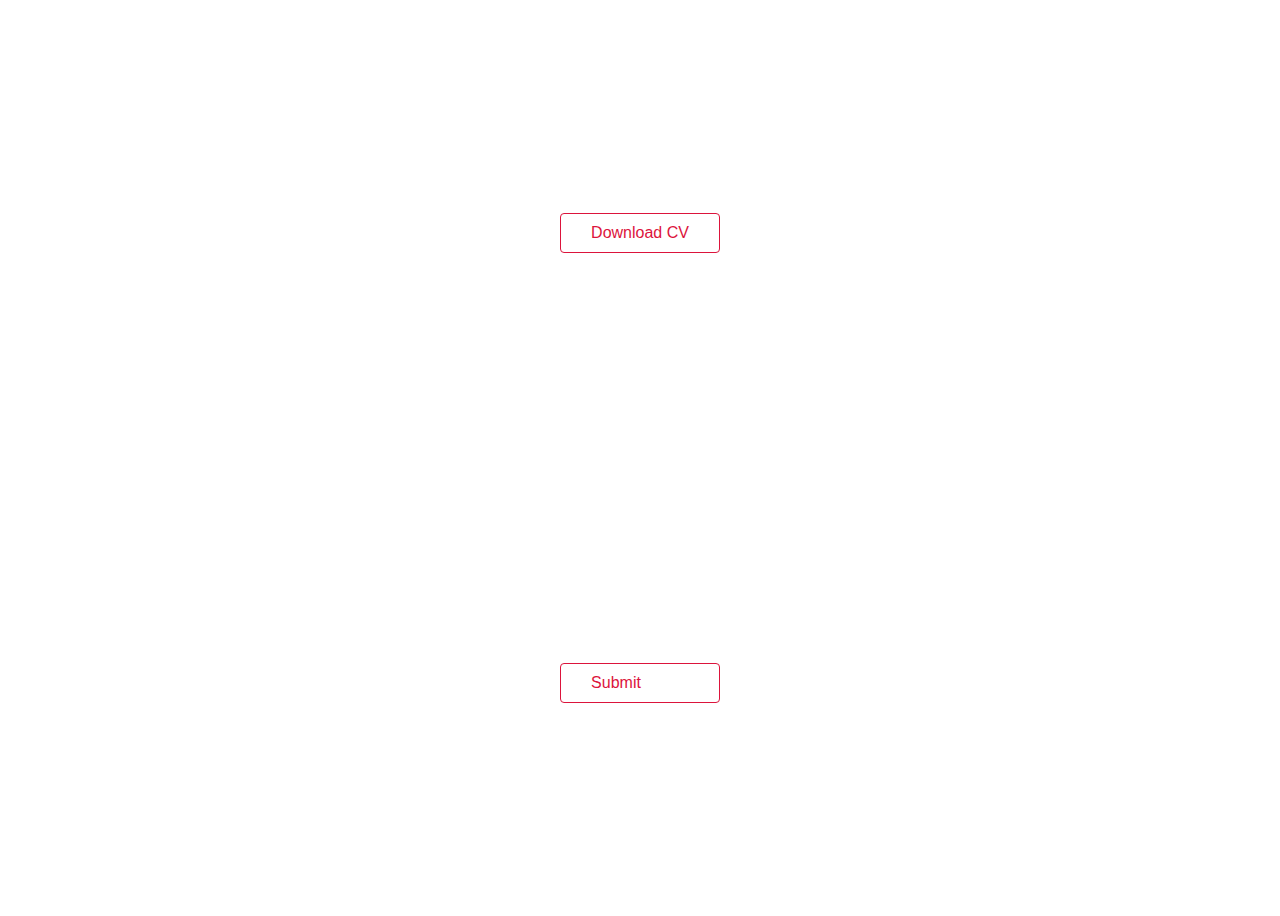
<file: test.html>
<!DOCTYPE html>
<html lang="en">
<head>
  <meta charset="UTF-8">
  <meta http-equiv="X-UA-Compatible" content="IE=edge">
  <meta name="viewport" content="width=device-width, initial-scale=1.0">
  <title>ripple</title>
<style>
  body{
  display: grid;
  align-items: center;
  justify-content: center;
  height: 100vh;
}

a{
  text-decoration: none;
}

.ripple,.ripple2{
  position:relative; 
  display: inline-flex;
  padding: 10px 30px;
  background-color: #fff;
  color: crimson;
  border: 1px solid crimson;
  border-radius: .25rem;
  font-size: 1rem;
  overflow: hidden;
  cursor: pointer;
}

.ripple span,.ripple2 span{
  z-index: 12;
}

.ripple::before,.ripple2::before{
  content: '';
  position: absolute;
  top: var(--y);
  left: var(--x);
  transform: translate(-50%,-50%);
  width: 0;
  height: 0;
  border-radius: 50%;
  background-color: crimson;
  transition: all .5s ease;

}

.ripple:hover::before,.ripple2:hover::before{
  width: 300px;
  height: 300px;
}

.ripple:hover span,.ripple2:hover span{
  color: #fff;
}

</style>
</head>
<body>
  
  <a href="CV.pdf" download="nimesh-cv"><button data-aos="slide-left" data-aos-duration="1500" data-aos-anchor-placement="center-bottom" class="ripple"><span>Download CV</span></button></a>
  <button class="ripple2"><span>Submit</span></button>

<script>
  const btn = document.querySelector('.ripple');
  const btn2 = document.querySelector('.ripple2');
  btn.onmousemove = function(e){
  const x = e.pageX - btn.offsetLeft
  const y = e.pageY - btn.offsetTop

  btn.style.setProperty('--x',x + 'px')
  btn.style.setProperty('--y',y + 'px')
  }
  btn2.onmousemove = function(e){
  const x = e.pageX - btn2.offsetLeft
  const y = e.pageY - btn2.offsetTop

  btn2.style.setProperty('--x',x + 'px')
  btn2.style.setProperty('--y',y + 'px')
  }
</script>
</body>
</html>
</file>
